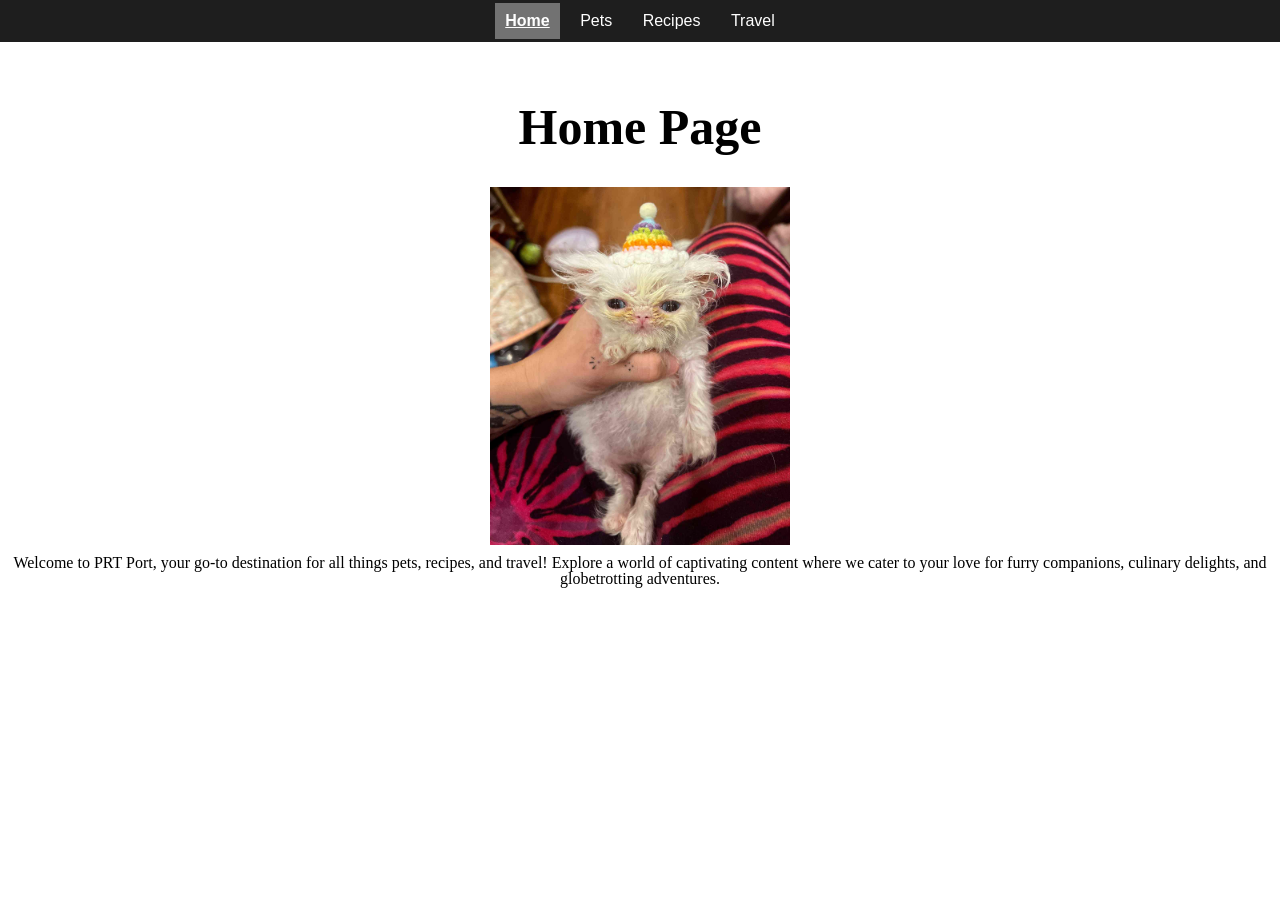
<file: index.html>
<!DOCTYPE html>
<html lang="en">
<head>
    <meta charset="UTF-8">
    <meta name="viewport" content="width=device-width, initial-scale=1.0">
    <link rel="stylesheet" href = "css/reset.css">
    <link rel="stylesheet" href = "css/style.css">
    <script src="javascript/script.js"></script>
    <title>Home Page</title>
</head>
<body>
    <a href = "#main" class = "hide-skip">Skip to Main Content</a>
    <header>
        <nav>
            <ul>
                <li><a href = "index.html" class = "activePage">Home</a></li>
                <li><a href= "pets.html">Pets</a></li>
                <li><a href = "recipes.html">Recipes</a></li>
                <li><a href = "travel.html">Travel</a></li>
            </ul>
        </nav>
        <h1>Home Page</h1>

    </header>
    <main id = "main">
        <div class = "home">
            <img src = "images/wisp.jpg" width = 300 alt = "wisp the cat" id = "wisp">
            <p>Welcome to PRT Port, your go-to destination for all things pets, recipes, and travel! Explore a world of captivating content where we cater to your love for furry companions, culinary delights, and globetrotting adventures. </p>
        </div>
    </main>
    
</body>
</html>
</file>
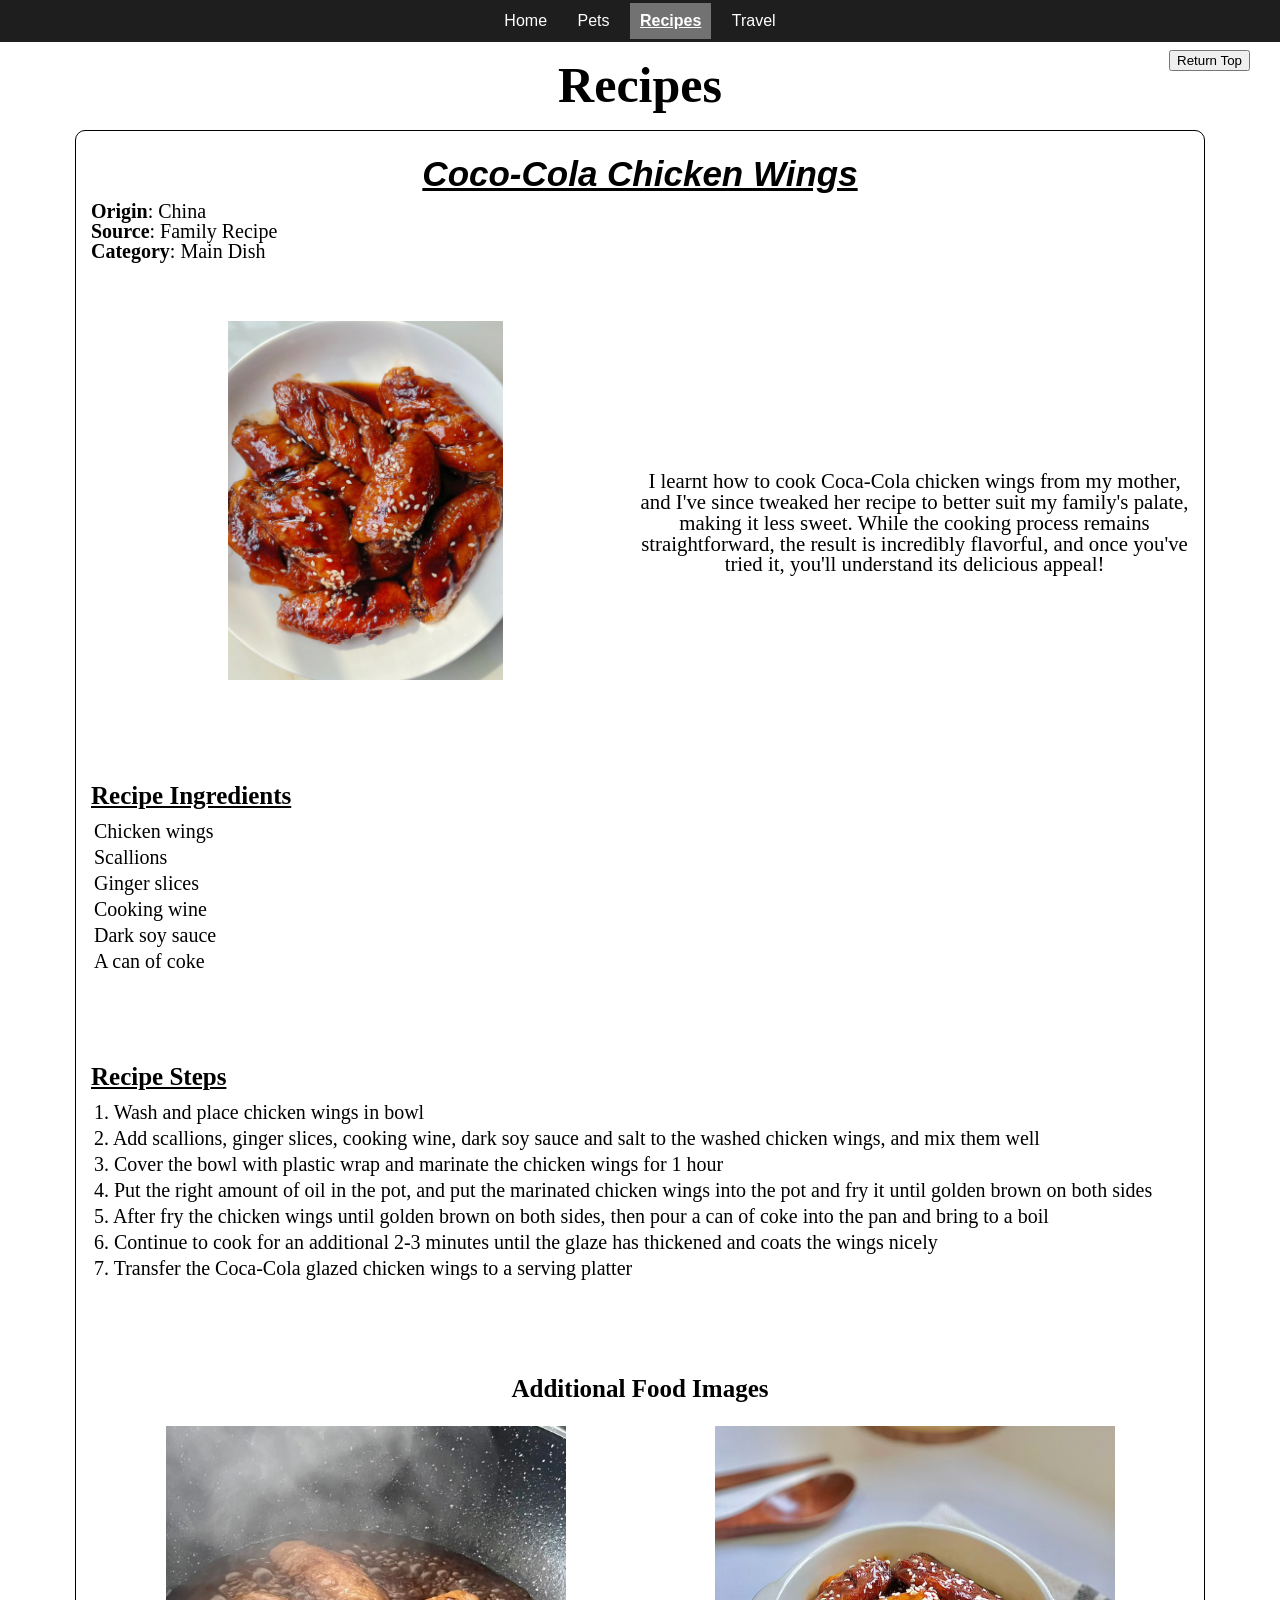
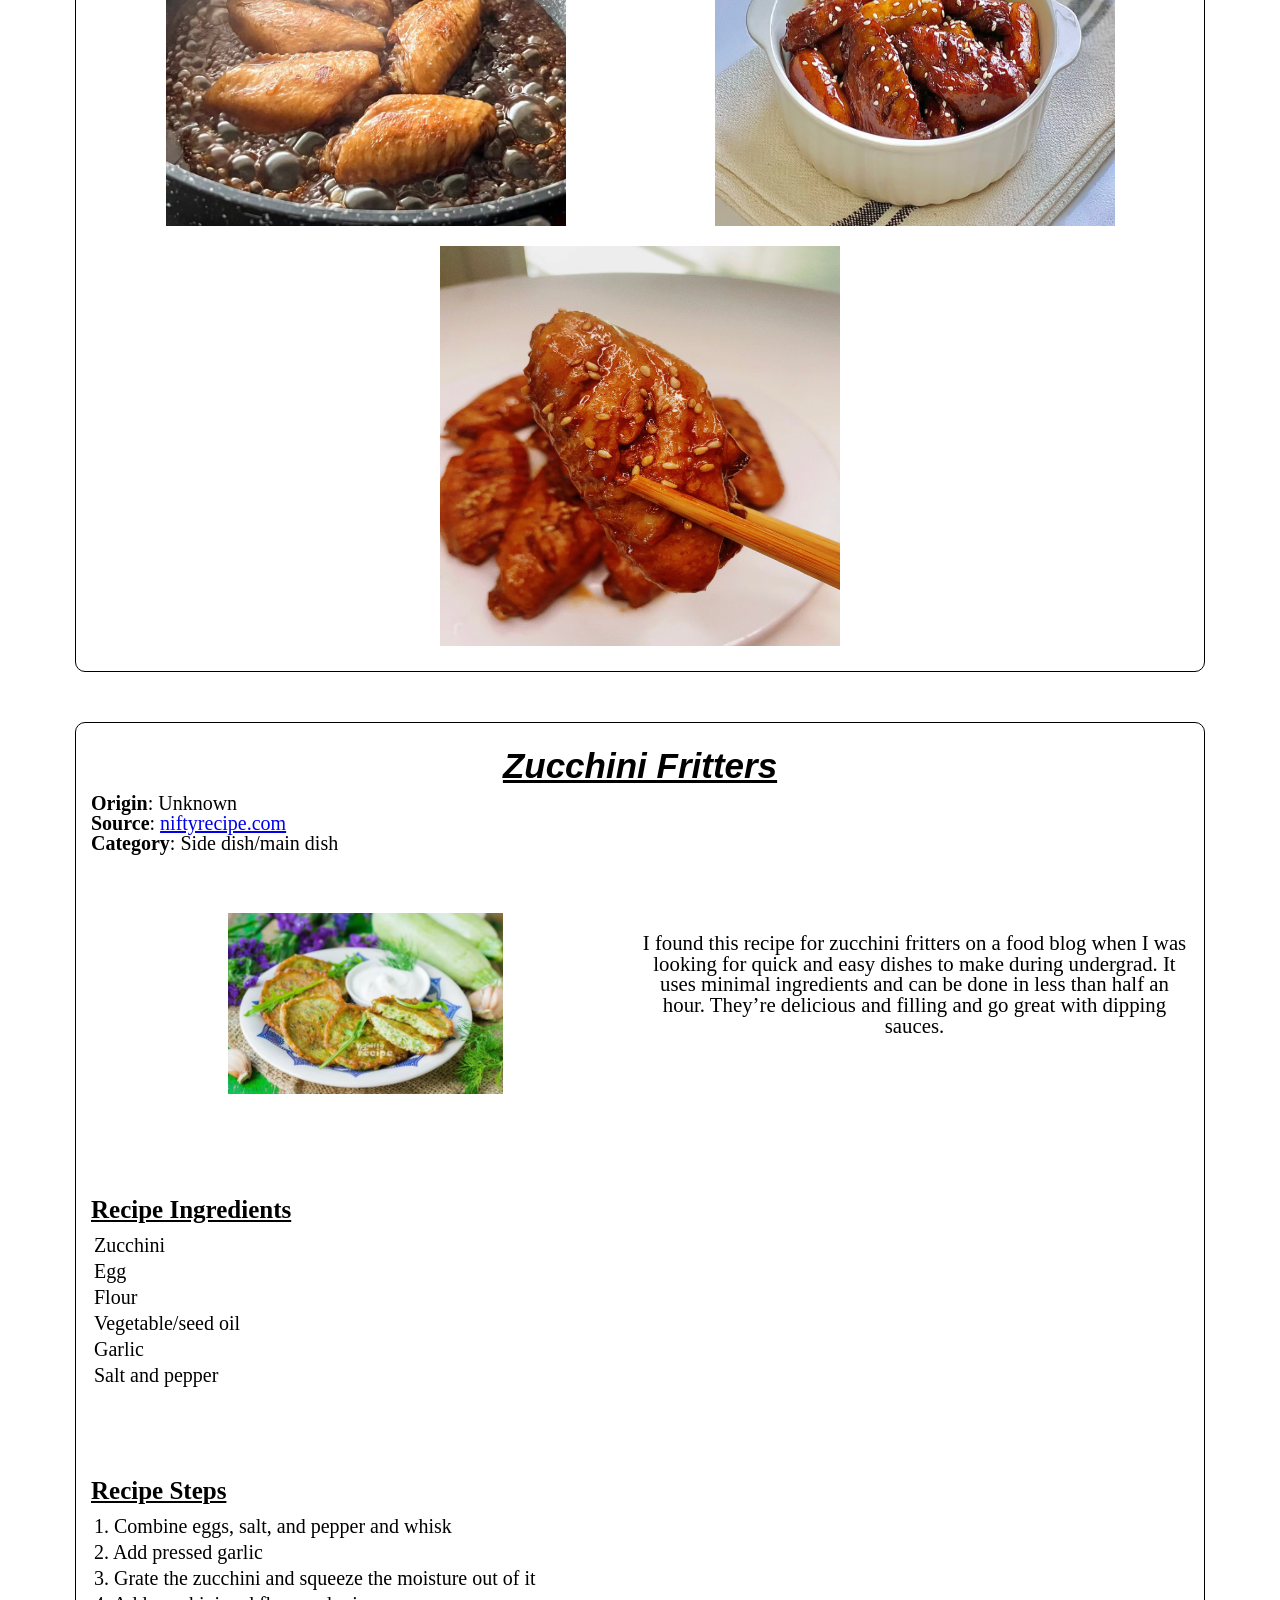
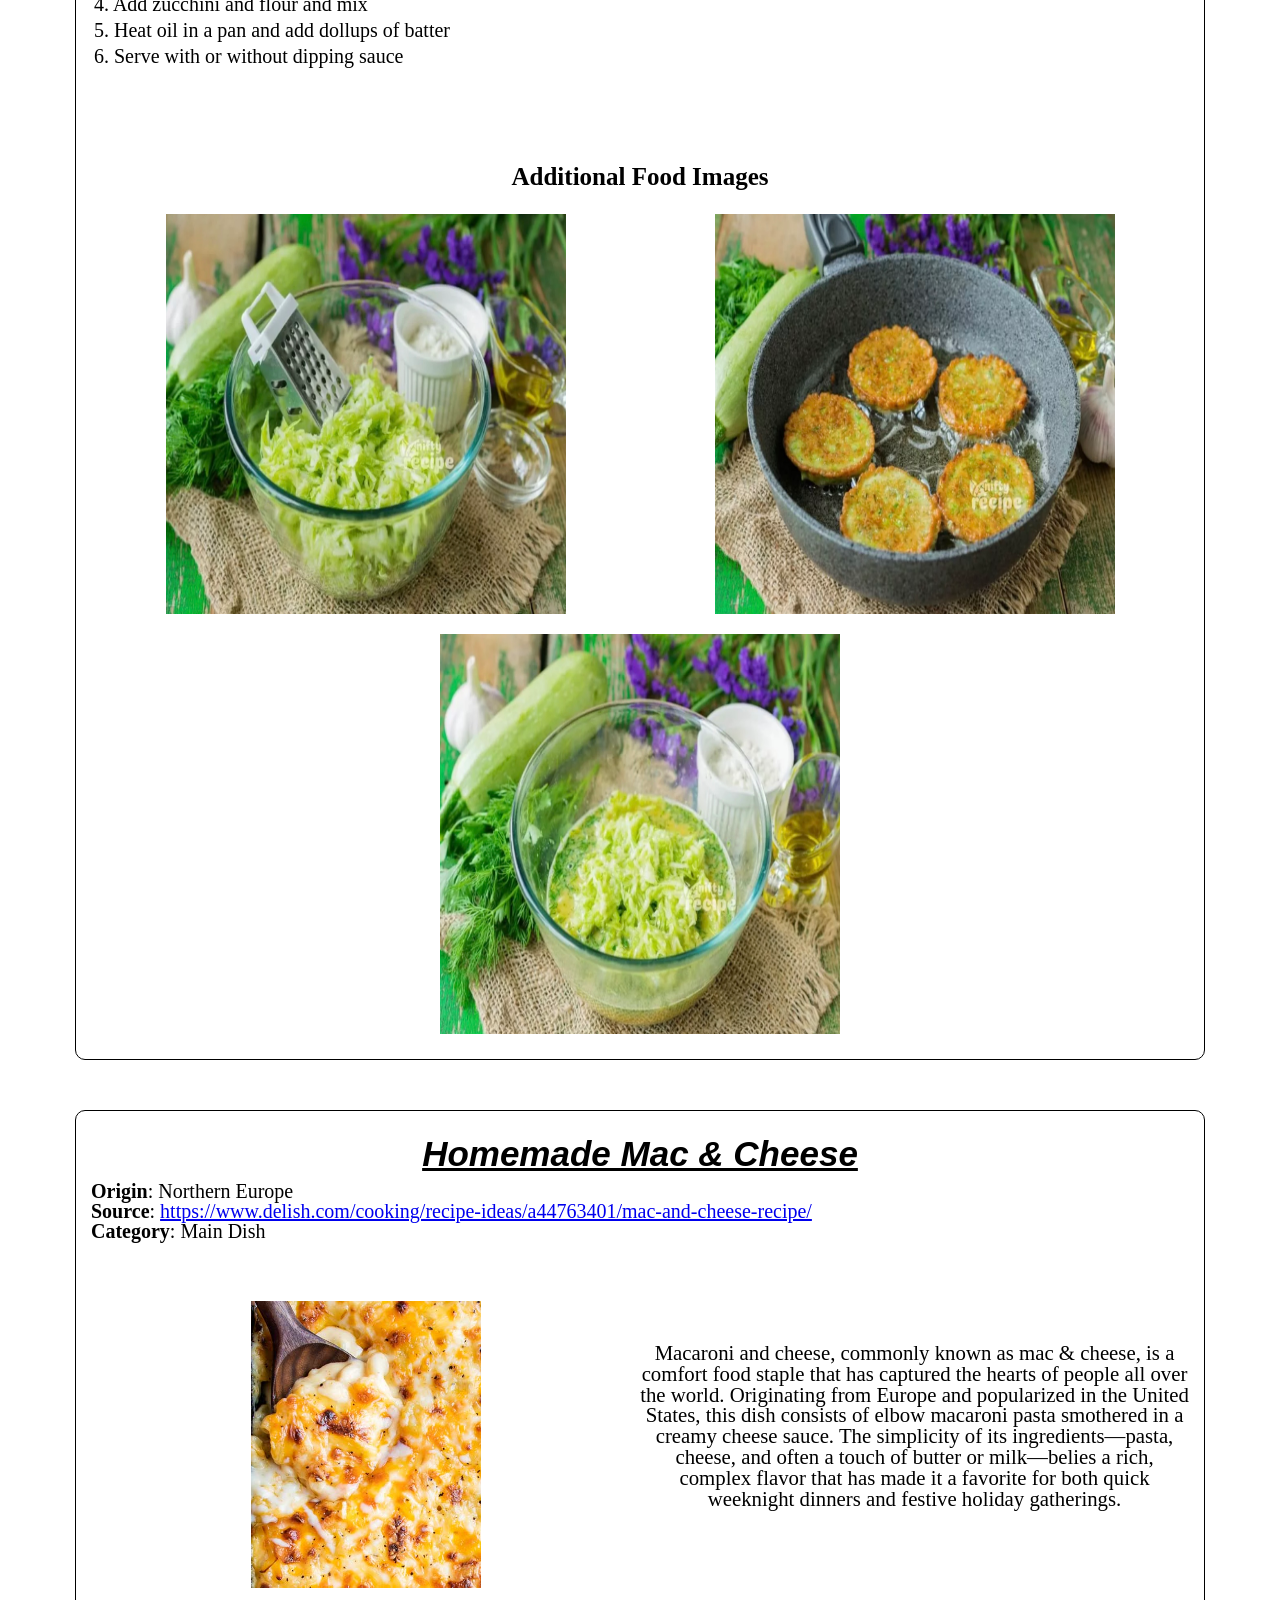
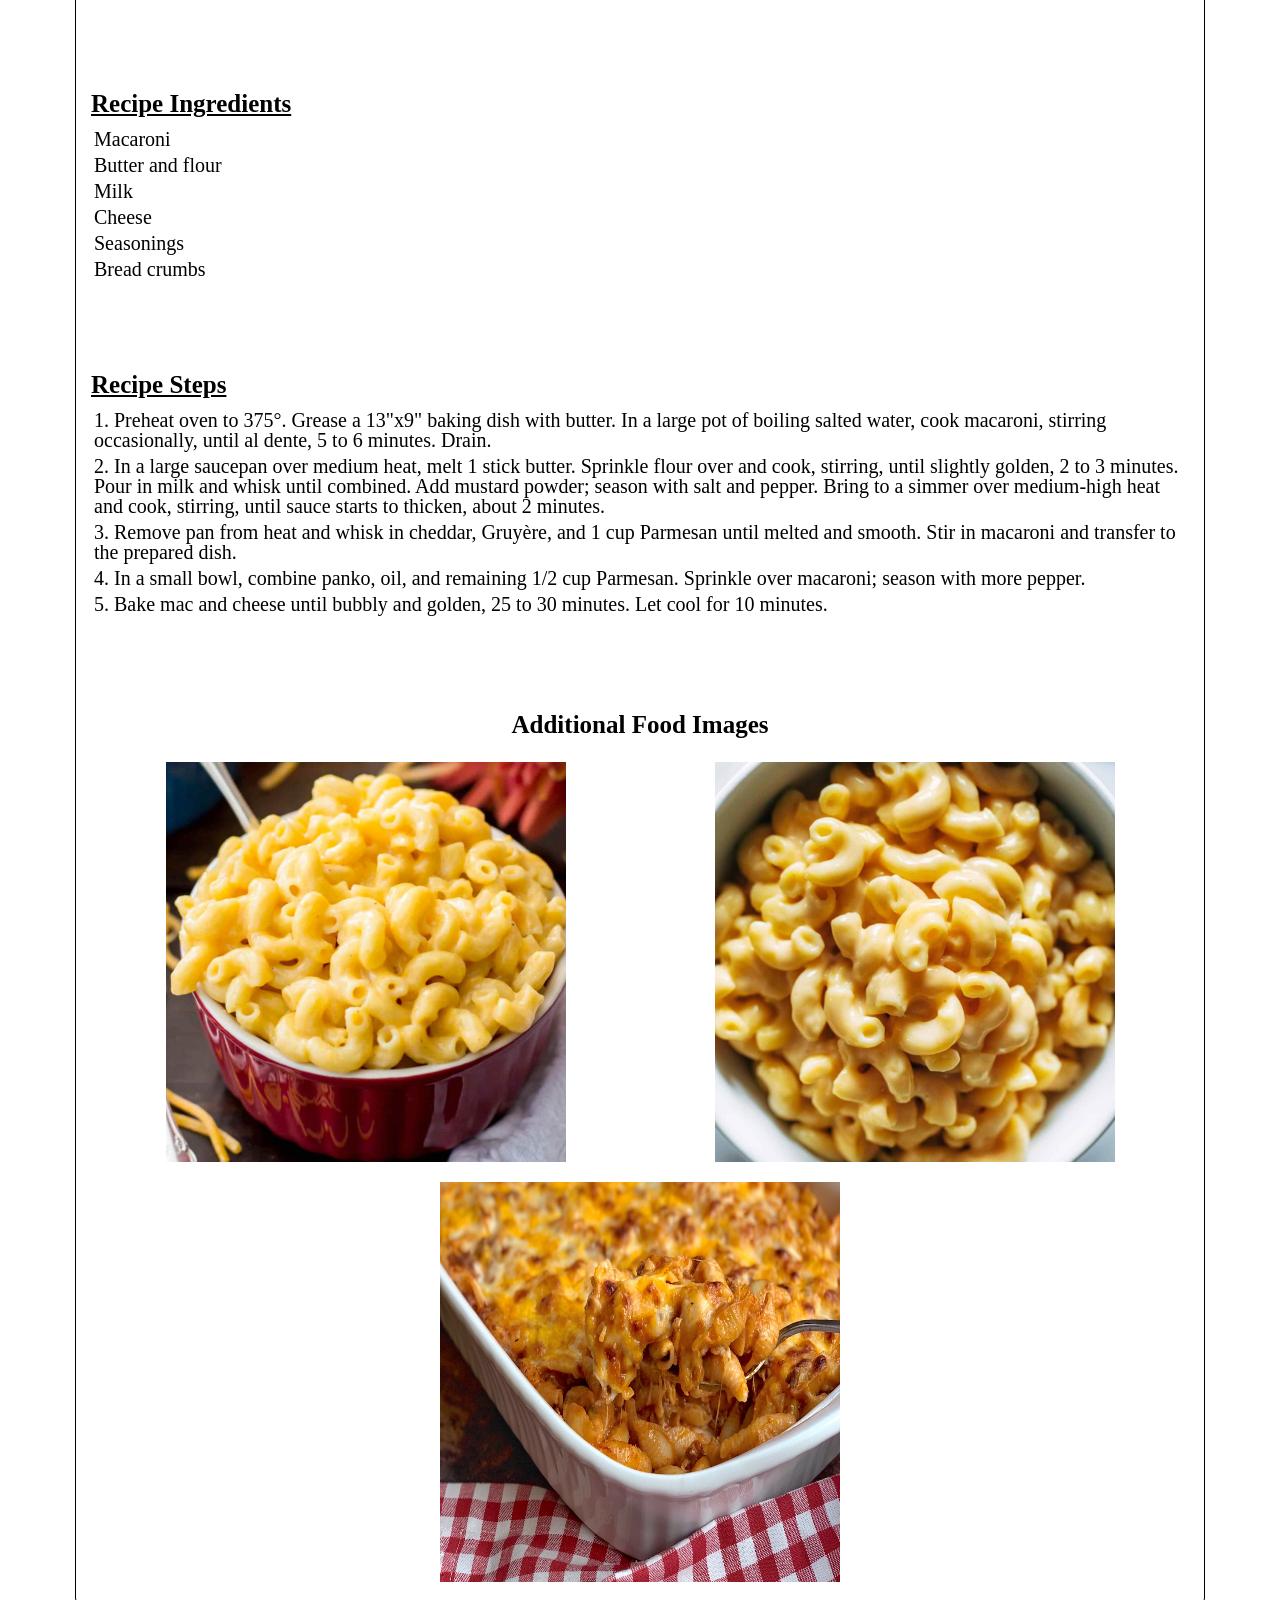
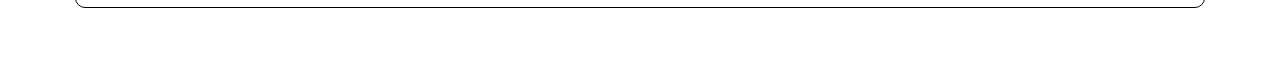
<file: recipes.html>
<!DOCTYPE html>
<html lang="en">
<head>
    <meta charset="UTF-8">
    <meta name="viewport" content="width=device-width, initial-scale=1.0">
    <link rel="stylesheet" href = "css/reset.css">
    <link rel="stylesheet" href = "css/style.css">
    <title>Recipes</title>
</head>
<body>
    <a href = "#main" class = "hide-skip">Skip to Main Content</a>
    <nav>
        <ul>
            <li><a href = "index.html">Home</a></li>
            <li><a href="pets.html">Pets</a></li>
            <li><a href = "recipes.html" class = "activePage">Recipes</a></li>
            <li><a href = "travel.html">Travel</a></li>
        </ul>
    </nav>
    <main id = "main">
        <h1>Recipes</h1>
        <button id="top" title="Return to top">Return Top</button>
        <div>
            <div class = "container" id = "wings-id">
                <h2>Coco-Cola Chicken Wings</h2>
                <div class = "apply-grid">
                    <div class = "recipe-intro">
                        <img src = "images/coca_cola_chicken_wings.jpg" width = 150 alt = "plate of saucy chicken wings">
                    </div>
                    <div class = "recipe-info">
                        <p><strong>Origin</strong>: China</p>
                        <p><strong>Source</strong>: Family Recipe</p>
                        <p><strong>Category</strong>: Main Dish</p>
                    </div>
                    <div class = "recipe-intro">
                        <p class = "paragraph" id = "wings-p">I learnt how to cook Coca-Cola chicken wings from my mother, and I've since tweaked her recipe to better suit my family's palate, making it less sweet. While the cooking process remains straightforward, the result is incredibly flavorful, and once you've tried it, you'll understand its delicious appeal!</p>
                    </div>
                </div>

                <div class = "recipe-head">
                <h3>Recipe Ingredients</h3>
                <ul>
                    <li>Chicken wings</li>
                    <li>Scallions</li>
                    <li>Ginger slices</li>
                    <li>Cooking wine</li>
                    <li>Dark soy sauce</li>
                    <li>A can of coke</li>
                </ul>

                <h3>Recipe Steps</h3>
                <ul class = "steps">
                    <li>1. Wash and place chicken wings in bowl</li>
                    <li>2. Add scallions, ginger slices, cooking wine, dark soy sauce and salt to the washed chicken wings, and mix them well</li>
                    <li>3. Cover the bowl with plastic wrap and marinate the chicken wings for 1 hour</li>
                    <li>4. Put the right amount of oil in the pot, and put the marinated chicken wings into the pot and fry it until golden brown on both sides </li>
                    <li>5. After fry the chicken wings until golden brown on both sides, then pour a can of coke into the pan and bring to a boil</li>
                    <li>6. Continue to cook for an additional 2-3 minutes until the glaze has thickened and coats the wings nicely</li>
                    <li>7. Transfer the Coca-Cola glazed chicken wings to a serving platter</li>
                </ul>
            </div class = "food-img">

                <h3>Additional Food Images</h3>
                <div class = "recipe-img">
                    <img src = "images/boils_in_coke.jpg" width = 100 alt = "Chicken wings boiled in coke">
                    <img src = "images/chicken_wings_chopsticks.jpg" width = 100 alt = "A chicken wing picked up by chopsticks" id = "bottom-img">
                    <img src = "images/chicken-wings_and_rice_cake.jpg" width = 100 height = 100 alt = "Coca-cola chicken wings served with rice cake">
                </div>
            </div>
        </div>
        <div>
            <div class = "container">
                <h2>Zucchini Fritters</h2>
                <div class = "apply-grid">
                    <div class = "recipe-intro">
                        <img src = "images/Zucchini_fritters_1.jpeg" width = 150 alt = "plate of zucchini fritters">
                    </div>
                    <div class = "recipe-info">
                        <p><strong>Origin</strong>: Unknown</p>
                        <p><strong>Source</strong>: <a class = "recipe-source" href = "https://niftyrecipe.com/">niftyrecipe.com</a></p>
                        <p><strong>Category</strong>: Side dish/main dish</p>
                    </div>
                        
                        <div class = "recipe-intro">
                        <p>I found this recipe for zucchini fritters on a food blog when I was looking for quick and easy dishes to make during undergrad. It uses minimal ingredients and can be done in less than half an hour. They’re delicious and filling and go great with dipping sauces.</p>
                    </div>
                </div>

                <div class = "recipe-head">
                    <h3>Recipe Ingredients</h3>
                    <ul>
                        <li>Zucchini</li>
                        <li>Egg</li>
                        <li>Flour</li>
                        <li>Vegetable/seed oil</li>
                        <li>Garlic</li>
                        <li>Salt and pepper</li>
                    </ul>

                    <h3>Recipe Steps</h3>
                    <ul>
                        <li>1. Combine eggs, salt, and pepper and whisk</li>
                        <li>2. Add pressed garlic</li>
                        <li>3. Grate the zucchini and squeeze the moisture out of it</li>
                        <li>4. Add zucchini and flour and mix</li>
                        <li>5. Heat oil in a pan and add dollups of batter</li>
                        <li>6. Serve with or without dipping sauce</li>
                    </ul>
                </div>

                <h3>Additional Food Images</h3>
                <div class = "recipe-img">
                    <img src = "images/Zucchini_fritters_2.jpeg" width = 100 alt = "Grated zucchini.">
                    <img src = "images/Zucchini_fritters_3.jpeg" width = 100 alt = "Ingredients for zucchini fritters combined.">
                    <img src = "images/Zucchini_fritters_4.jpg" width = 100 alt = "Zucchini fritters in the pan cooking." id = "bottom-img">
                </div>
            </div>
        </div>
        <div>
            <div class = "container">
                <h2>Homemade Mac & Cheese</h2>
                <div class = "apply-grid">
                    <div class = "recipe-intro">
                        <img src = "images/mac&cheese.jpg" width = 150 alt = "picture of mac and cheese">
                    </div>
                    <div class = "recipe-info">
                        <p><strong>Origin</strong>: Northern Europe</p>
                        <p><strong>Source</strong>: <a href = "https://www.delish.com/cooking/recipe-ideas/a44763401/mac-and-cheese-recipe/">https://www.delish.com/cooking/recipe-ideas/a44763401/mac-and-cheese-recipe/</a></p>
                        <p><strong>Category</strong>: Main Dish</p>
                    </div>
                        
                        <div class = "recipe-intro">
                        <p>Macaroni and cheese, commonly known as mac & cheese, is a comfort food staple that has captured the hearts of people all over the world. Originating from Europe and popularized in the United States, this dish consists of elbow macaroni pasta smothered in a creamy cheese sauce. The simplicity of its ingredients—pasta, cheese, and often a touch of butter or milk—belies a rich, complex flavor that has made it a favorite for both quick weeknight dinners and festive holiday gatherings.</p>
                    </div>
                </div>

                <div class = "recipe-head">
                <h3>Recipe Ingredients</h3>
                <ul>
                    <li>Macaroni</li>
                    <li>Butter and flour</li>
                    <li>Milk</li>
                    <li>Cheese</li>
                    <li>Seasonings</li>
                    <li>Bread crumbs</li>
                </ul>

                <h3>Recipe Steps</h3>
                <ul>
                    <li>1. Preheat oven to 375°. Grease a 13"x9" baking dish with butter. In a large pot of boiling salted water, cook macaroni, stirring occasionally, until al dente, 5 to 6 minutes. Drain. </li>
                    <li>2. In a large saucepan over medium heat, melt 1 stick butter. Sprinkle flour over and cook, stirring, until slightly golden, 2 to 3 minutes. Pour in milk and whisk until combined. Add mustard powder; season with salt and pepper. Bring to a simmer over medium-high heat and cook, stirring, until sauce starts to thicken, about 2 minutes.</li>
                    <li>3. Remove pan from heat and whisk in cheddar, Gruyère, and 1 cup Parmesan until melted and smooth. Stir in macaroni and transfer to the prepared dish.</li>
                    <li>4. In a small bowl, combine panko, oil, and remaining 1/2 cup Parmesan. Sprinkle over macaroni; season with more pepper.</li>
                    <li>​5. ​Bake mac and cheese until bubbly and golden, 25 to 30 minutes. Let cool for 10 minutes.</li>
                </ul>
            </div>
                <h3>Additional Food Images</h3>
                <div class = "recipe-img">
                    <img src = "images/mac&cheese2.jpg" width = 100 alt = "Instant cook mac and cheese, allows you to eat within five minutes.">
                    <img src = "images/mac&cheese3.jpg" width = 100 alt = "Well-cooked mac and cheese with a full load of cheese.">
                    <img src = "images/mac&cheese4.jpg" width = 100 alt = "Mac and cheese cooked in a nice cookware." id = "bottom-img">
                </div>
            </div>
        </div>
    </main>
</body>
<script src="javascript/script.js"></script>
</html>
</file>
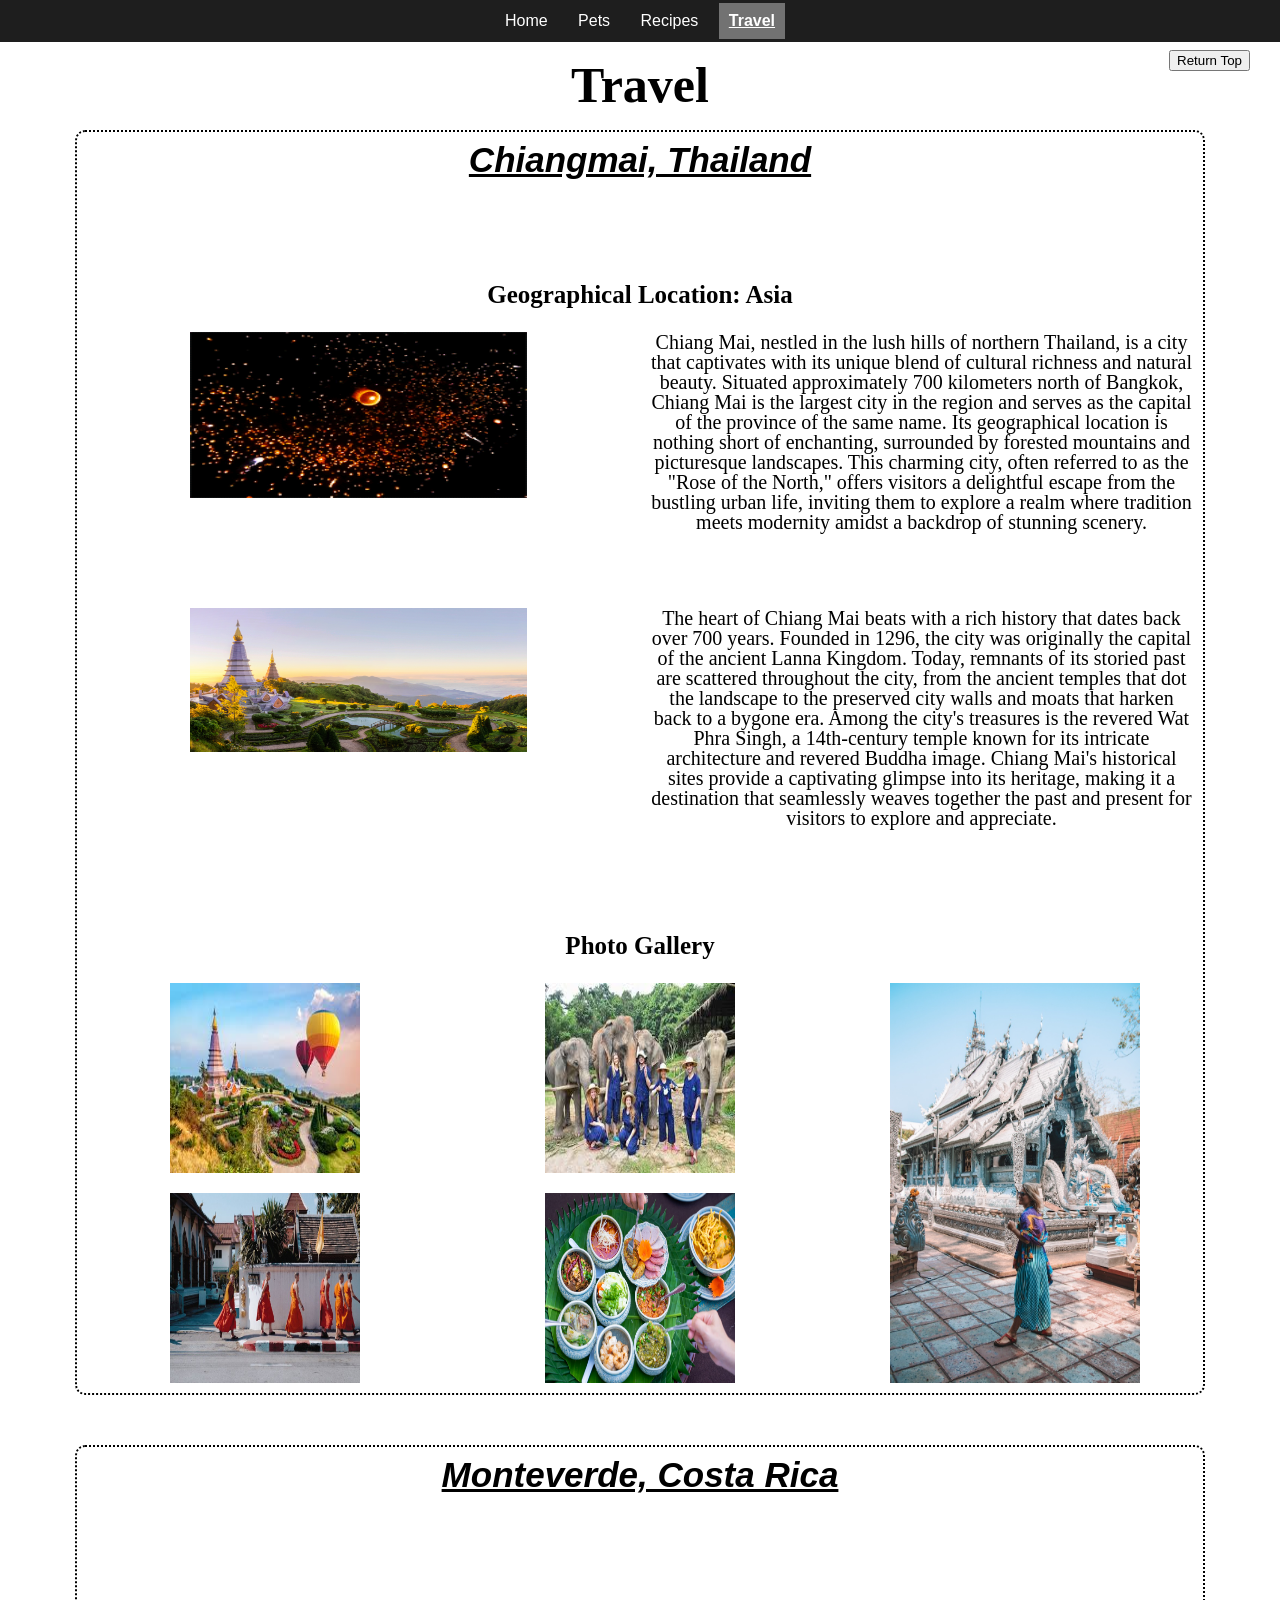
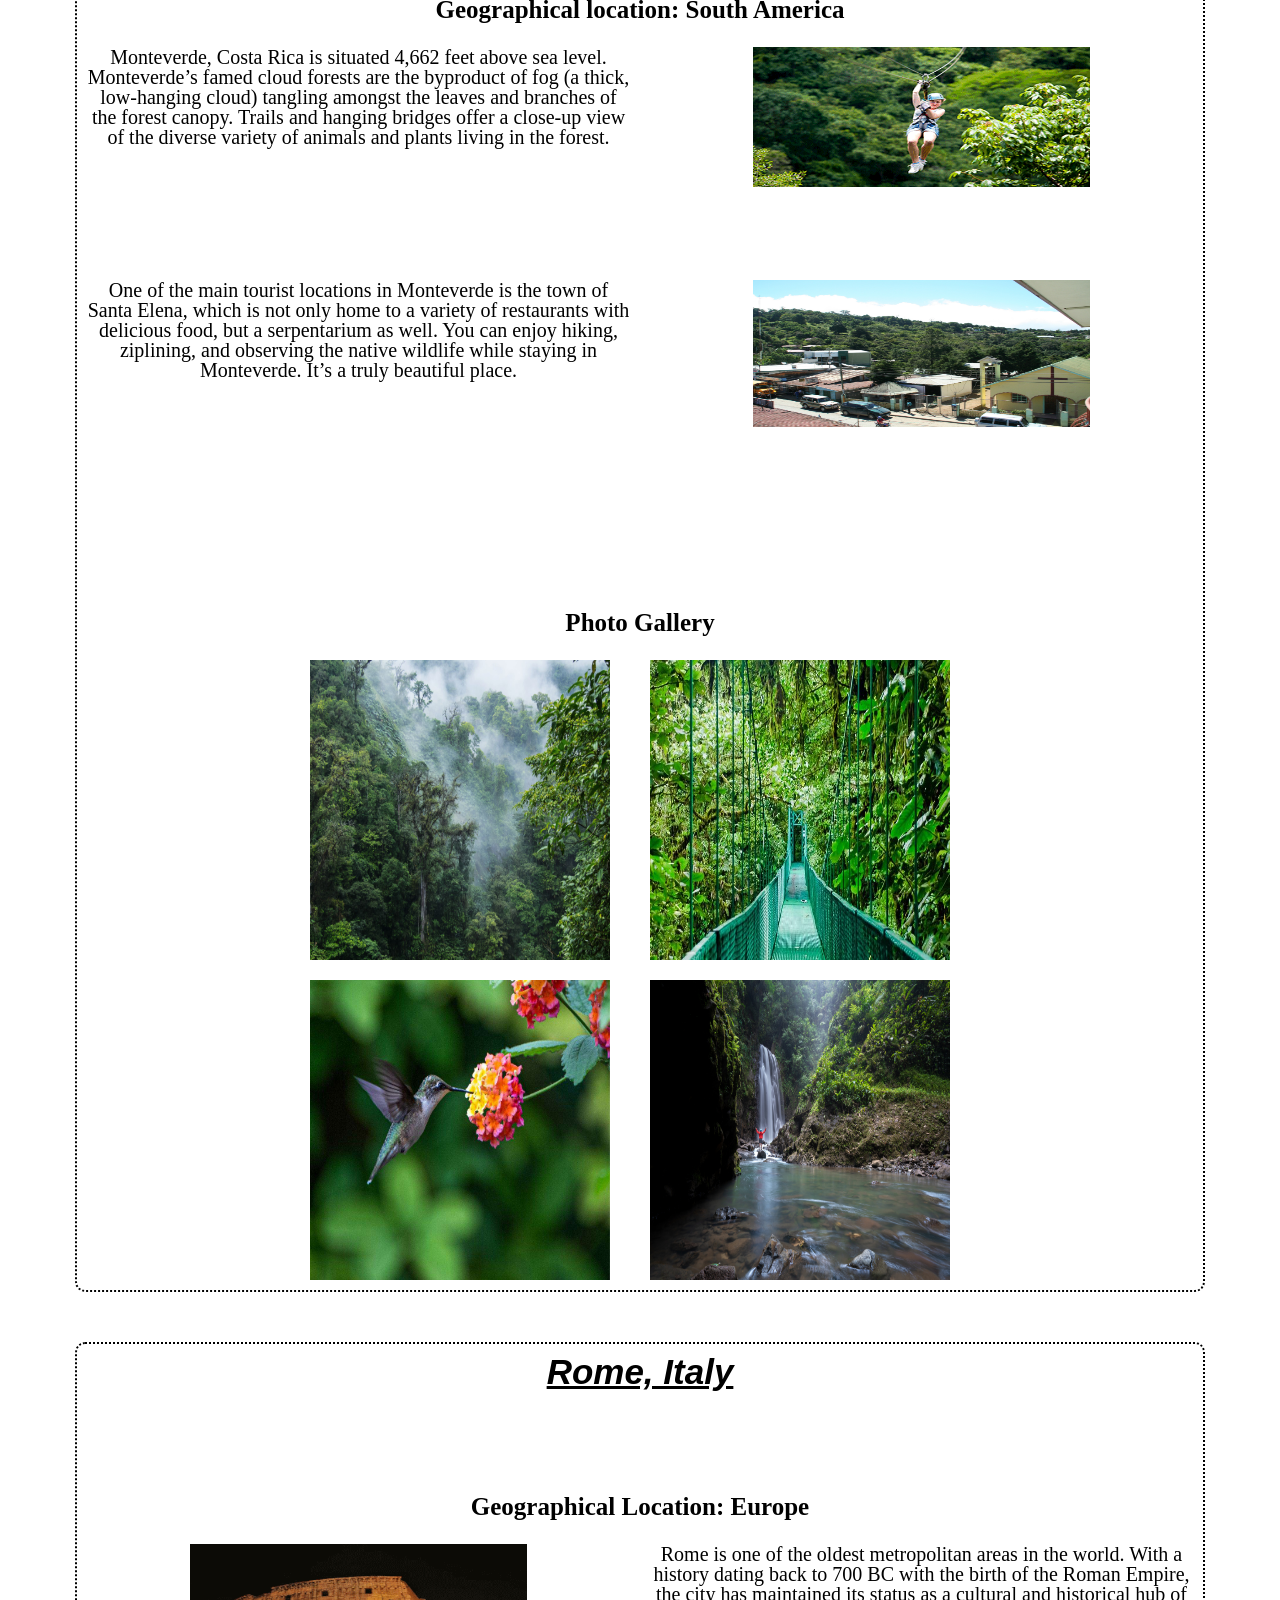
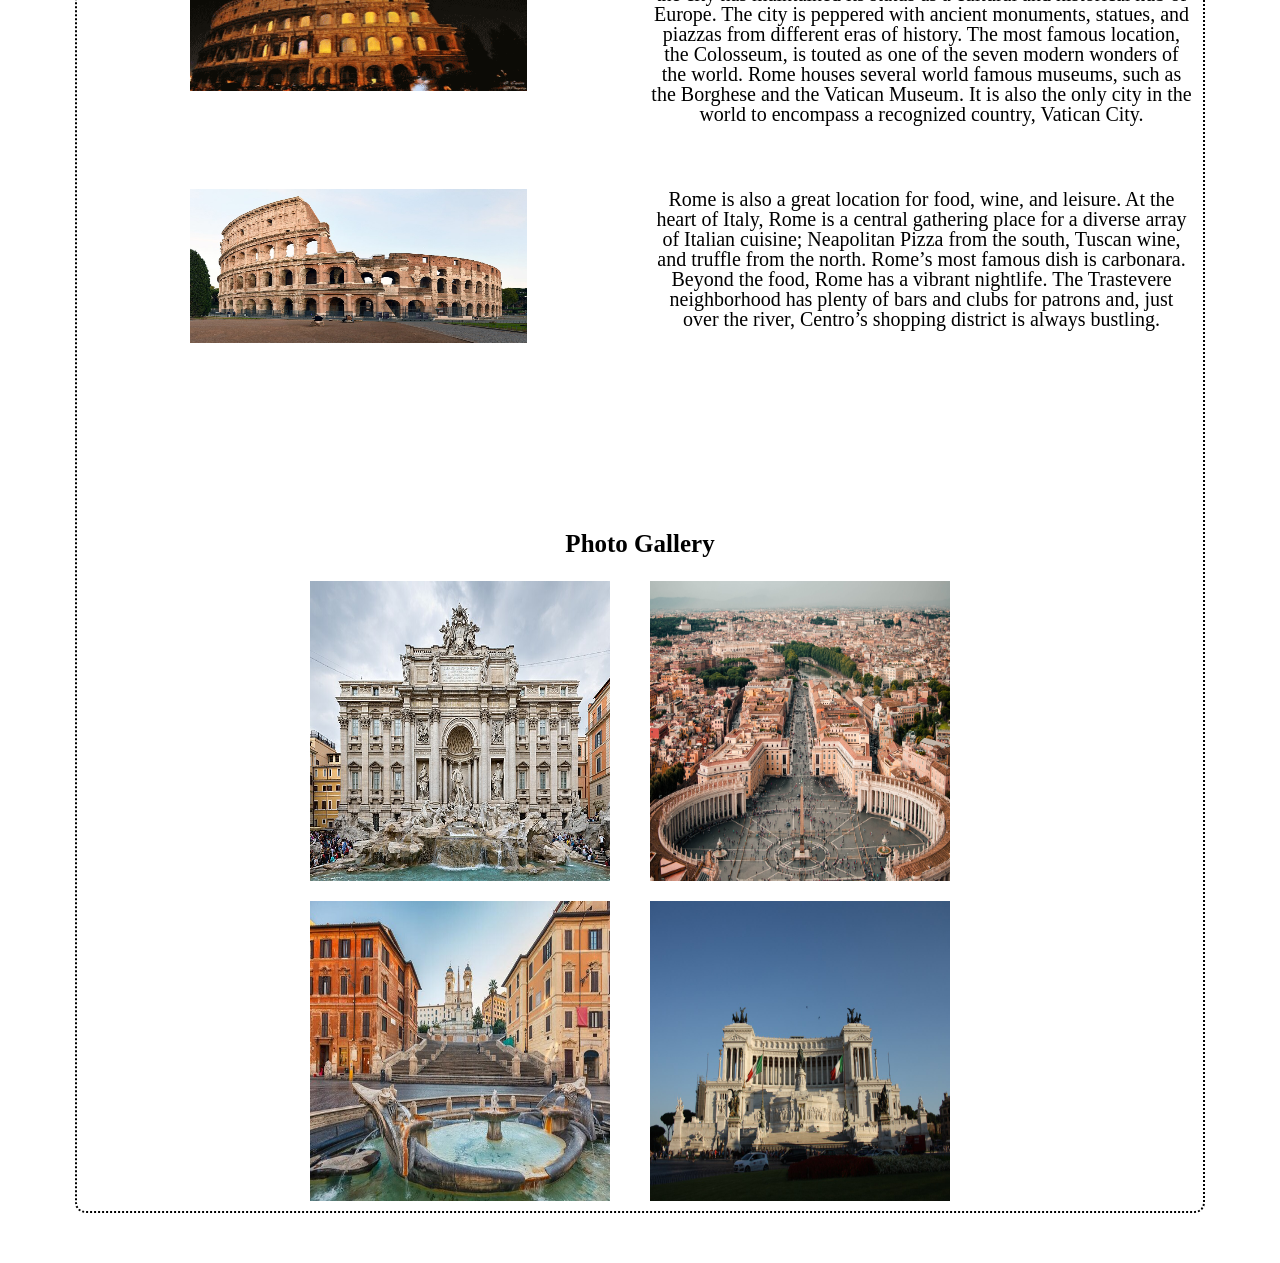
<file: travel.html>
<!DOCTYPE html>
<html lang="en">
<head>
    <meta charset="UTF-8">
    <meta name="viewport" content="width=device-width, initial-scale=1.0">
    <link rel="stylesheet" href = "css/reset.css">
    <link rel="stylesheet" href = "css/style.css">
    <title>Travel</title>
</head>
<body>
    <a href = "#main" class = "hide-skip">Skip to Main Content</a>
    <nav>
        <ul>
            <li><a href = "index.html">Home</a></li>
            <li><a href = "pets.html">Pets</a></li>
            <li><a href = "recipes.html">Recipes</a></li>
            <li><a href = "travel.html" class = "activePage">Travel</a></li>
        </ul>
    </nav>
    <main id = "main">
        <h1>Travel</h1>
        <button id="top" title="Return to top">Return Top</button>
        
        <div>
            <div class = "place" id = "start">
                <h2>Chiangmai, Thailand</h2>
                <h3>Geographical Location: Asia</h3>

                <div class = "place-intro">
                    <div class = "gif">
                    <img src = "images/chiangmaigif.gif" width = 100 height = 100 alt = "gif of lanters in chiangmai, thailand" id = "top-left">
                    </div>
                    <img src = "images/chiangmai.jpeg" width = 100 height = 100 alt = "chiangmai, thailand" id = "bot-left">
            
                    <p>Chiang Mai, nestled in the lush hills of northern Thailand, is a city that captivates with its unique blend of cultural richness and natural beauty. Situated approximately 700 kilometers north of Bangkok, Chiang Mai is the largest city in the region and serves as the capital of the province of the same name. Its geographical location is nothing short of enchanting, surrounded by forested mountains and picturesque landscapes. This charming city, often referred to as the "Rose of the North," offers visitors a delightful escape from the bustling urban life, inviting them to explore a realm where tradition meets modernity amidst a backdrop of stunning scenery.</p>
                    <p>The heart of Chiang Mai beats with a rich history that dates back over 700 years. Founded in 1296, the city was originally the capital of the ancient Lanna Kingdom. Today, remnants of its storied past are scattered throughout the city, from the ancient temples that dot the landscape to the preserved city walls and moats that harken back to a bygone era. Among the city's treasures is the revered Wat Phra Singh, a 14th-century temple known for its intricate architecture and revered Buddha image. Chiang Mai's historical sites provide a captivating glimpse into its heritage, making it a destination that seamlessly weaves together the past and present for visitors to explore and appreciate.</p>
                </div>
                <h3>Photo Gallery</h3>
                <div class = "chiang-photo">
                <img src = "images/chiangmai1.jpeg" width = 80 height = 40 alt = "colorful hot balloons in the heart of Chiang Mai">
                <img src = "images/chiangmai2.jpeg" width = 80 height = 40 alt = "several elephants and smiley volunteers in the forest">
                <img src = "images/chiangmai3.jpeg" width = 80 height = 120 alt = "ancient temple of Chiang Mai " id = "chiang-right">
                <img src = "images/chiangmai4.jpeg" width = 80 height = 53 alt = "several monks walk by the street">
                <img src = "images/chiangmai5.jpeg" width = 80 height = 53 alt = "several delicious dishes from Chiang Mai">
            </div>
            </div>
        </div>
        <div>
            <div class = "place">
            <h2>Monteverde, Costa Rica</h2>
            <h3>Geographical location: South America</h3>

            <div class = "place-intro">
                <div class = "gif">
            <img src = "images/Monteverde.gif" width = 150 alt = "gif of tourist activities">
        </div>
            <img src = "images/Monteverde_skyline.jpeg" width = 150 alt = "skyline of monteverde">
            
            <p id = "top-left">Monteverde, Costa Rica is situated 4,662 feet above sea level. Monteverde’s famed cloud forests are the byproduct of fog (a thick, low-hanging cloud) tangling amongst the leaves and branches of the forest canopy. Trails and hanging bridges offer a close-up view of the diverse variety of animals and plants living in the forest.</p>
            <p id = "bot-left">One of the main tourist locations in Monteverde is the town of Santa Elena, which is not only home to a variety of restaurants with delicious food, but a serpentarium as well. You can enjoy hiking, ziplining, and observing the native wildlife while staying in Monteverde. It’s a truly beautiful place. </p>
        </div>
            <h3>Photo Gallery</h3>
            <div class = "photo-place">
            <img src = "images/Monteverde_cloud_forest.jpeg" width = 110 height = 120 alt = "Clouds rolling through a line of trees.">
            <img src = "images/Monteverde_hanging_bridges.jpeg" width = 110 height = 120 alt = "An image of a bridge hanging above the cloud forest canopy in Monteverde.">
            <img src = "images/Monteverde_hummingbirds.jpeg" width = 110 height = 120 alt = "A hummingbird with green feathers drinking from a pink and orange flower.">
            <img src = "images/Monteverde_el_tigre_waterfalls.jpeg" width = 110 height = 110 alt = "A person in red standing in front of one of El Tigre’s four waterfalls.">
        </div>
    </div>
    </div>
        <div>
            <div class = "place">
            <h2>Rome, Italy</h2>
            <h3>Geographical Location: Europe</h3>
            <div class = "place-intro">
                <div class = "gif">
            <img src = "images/colosseum-rome.gif" width = 100 alt = "gif of the colosseum" id = "top-left">
        </div>
            <img src = "images/colosseum-rome.jpg" width = 100 alt = "picture of the colosseum" id = "bot-left">

            <p>Rome is one of the oldest metropolitan areas in the world. With a history dating back to 700 BC with the birth of the Roman Empire, the city has maintained its status as a cultural and historical hub of Europe. The city is peppered with ancient monuments, statues, and piazzas from different eras of history. The most famous location, the Colosseum, is touted as one of the seven modern wonders of the world. Rome houses several world famous museums, such as the Borghese and the Vatican Museum. It is also the only city in the world to encompass a recognized country, Vatican City. </p>
            <p>Rome is also a great location for food, wine, and leisure. At the heart of Italy, Rome is a central gathering place for a diverse array of Italian cuisine; Neapolitan Pizza from the south, Tuscan wine, and truffle from the north. Rome’s most famous dish is carbonara. Beyond the food, Rome has a vibrant nightlife. The Trastevere neighborhood has plenty of bars and clubs for patrons and, just over the river, Centro’s shopping district is always bustling.</p>
        </div>
            <h3>Photo Gallery</h3>
            <div class = "photo-place">
                <img src = "images/trevi-fountain-rome.jpg" width = 100 alt ="A decorated marble fountain with several roman statues dancing.">
                <img src = "images/vatican-rome.jpg" width = 100 alt = "An aerial view of a circular forum outlined with ornate columns">
                <img src = "images/spanish-steps-rome.jpg" width = 100 alt = "Decorative steps sitting behind a fountain with a small church at the top.">
                <img src = "images/victor-emmanuel-rome.jpg" width = 100 alt = "An ornate marble building with bronze statues of angels and chariots, and the Italian flag on either side. ">
            </div>
        </div>
    </div>
    </main>
</body>
<script src="javascript/script.js"></script>
</html>
</file>
<file: css/style.css>
.hide-skip{
    position: absolute;
    left: -10000px;
    top: auto;
    width: 1px;
    height: 1px;
    overflow: hidden;
}

.hide-skip:focus{
    position: static;
    width: auto;
    height: auto;
}

body nav ul{
    list-style-type: none;
    margin: 0px;
    padding: 0px;
    overflow: hidden;
    background-color: rgb(30, 30, 30);

    text-align: center;
    text-decoration: none;
    font-size: medium;
    font-style: normal;
    font-family: sans-serif;
}

body nav ul li{
    display: inline-block;
}

body nav ul li a{
    display: block;
    color: white;
    text-align: center;
    padding: 10px;
    text-decoration: none;
}

.activePage{
    background-color: #727272;
    font-weight: bold;
    text-decoration: underline;
}

#top{
    position: fixed;
    top: 50px;
    right: 30px;
    z-index: 100;
}

h1{
    font-size: xx-large;
    text-align: center;
    padding: 20px;
    font-weight: bold;
}

h2{
    font-size: x-large;
    text-decoration: underline;
    font-family: sans-serif;
    font-style: italic;
    font-weight: bold;
    text-align: center;
    padding: 10px;
}

h3{
    text-align: center;
    font-size: large;
    font-weight: bold;
    padding: 15px;
}

.dog{
    border: 3px dotted rgb(255, 166, 0);
    border-radius: 5px;
    background-color: rgb(255, 246, 230);
    padding: 20px;
    margin: 10px;
    margin-top: 10px;
}

#bacon {
    margin-top: 0;
}

#chako {
    border: 3px dotted rgb(0, 0, 255);
    background-color: rgb(235, 236, 255);
}

#juno {
    border: 3px dotted rgb(90, 0, 90);
    background-color: rgb(255, 234, 255);
}

#rocket {
    border: 3px dotted rgb(163, 0, 0);
    background-color: rgb(255, 228, 232);
}

#sage {
    border: 3px dotted rgb(119, 119, 0);
    background-color: rgb(252, 252, 229);
}

#pluto {
    border: 3px dotted rgb(0, 99, 0);
    background-color: rgb(239, 255, 239);
}

#img-right{
    grid-row: 1/3;
    grid-column-start: 2;
}

.dog-intro{
    display: grid;
    grid-template-columns: 1fr 1fr;
    grid-column-gap: 50px;
    text-align: center;
    padding: 15px;
}

#img-left {
    grid-row: 1/3;
    grid-column-start: 1;
}

.dog-photos{
    display: grid;
    grid-template-columns: 1fr 1fr;
    max-width: 550px;
    border: 3px solid rgb(255, 174, 22);
    border-radius: 10px;
    padding: 10px;
    margin-left: auto;
    margin-right: auto;
}

#chako-photos{
    border: 3px solid rgb(55, 55, 253);
}

#juno-photos{
    border: 3px solid rgb(174, 1, 174);
}

#rocket-photos{
    border: 3px solid rgb(163, 0, 0);
}

#sage-photos{
    border: 3px solid rgb(119, 119, 0);
}

#pluto-photos{
    border: 3px solid rgb(0, 99, 0);
}

#chako-img-right{
    grid-column-start: 2;
    grid-row-start: 1;
}

#sage-right{
    grid-column-start: 2;
    grid-row-start: 2;
    max-height: 220px;
}

#sage-left{
    grid-column-start: 1;
    grid-row-start: 2;
}

.dog-likes{
    text-align: center;
    font-weight: bold;
    padding: 10px;
}

img{
    padding: 10px;
    margin-left: auto;
    margin-right: auto;
}

video{
    padding: 10px;
    margin-left: auto;
    margin-right: auto;
}

strong {
    font-weight: bold;
}

.recipe-info{
    padding-bottom: 10px;
}

.container{
    display: grid;
    border: 1px solid black;
    border-radius: 10px;
    padding: 15px;
    margin: 15px;
}

.recipe-intro{
    margin-left: auto;
    margin-right: auto;
    text-align: center;
}

#wings-id{
    margin-top: 0px;
}

#bottom-img{
    grid-column: 1/ span 2;
    grid-row-start: 2;
}

.recipe-head h3{
    text-align: left;
    padding-top: 10px;
    padding-bottom: 10px;
    padding-left: 0px;
    text-decoration: underline;
}

.recipe-img{
    display: grid;
    grid-template-columns: 1fr 1fr;
}

li{
    padding: 3px;
}

#start{
    margin-top: 0px;
}

.place {
    border: 2px dotted black;
    border-radius: 10px;
    margin: 10px;
}

.place-intro{
    display: grid;
    grid-template-columns: 1fr 1fr;
    text-align: center;
    font-size: small;
}

.place-intro p{
    padding: 10px;
}

#top-left{
    grid-column-start: 1;
    grid-row-start: 1;
}

#bot-left{
    grid-column-start: 1;
    grid-row-start: 2;
}

.chiang-photo{
    display: grid;
    grid-template-columns: 1fr 1fr 1fr;
    
}

#chiang-right{
    grid-column: 3;
    grid-row: 1/3;
}

.photo-place{
    display: grid;
    grid-template-columns: 1fr 1fr;
    max-width: 450px;
    margin-right: auto;
    margin-left: auto;
}

.home{
    display: grid;
    grid-template-columns: 1fr;
    text-align: center;
    margin: 5px;
}

@media (prefers-reduced-motion) {
    .gif{
        display: none;
    }
}

.p1{
    grid-column: 1/3;
    grid-row-start: 3;
    text-align: left;
}

.p2{
    padding-top: 10px;
    grid-column: 1/3;
    grid-row-start: 4;
    text-align: left;
}

.dog-header-left{
    grid-column-start: 1;
    grid-row: 1/3;
}

.dog-header-right{
    grid-column-start: 2;
    grid-row: 1/3;
}

@media screen and (min-width: 481px){
    h1 {
        padding-top: 60px;
    }
    h2 {
        grid-row-start: 1;
        grid-column: 1/-1;
    }
    #img-right {
        grid-row-start: 3;
        grid-row-end: 4;
        width: 150px;
        height: 150px;
        margin-top: 50%;
    }
    #img-left{
        width: 150px;
        height: 150px;
        margin-top: 50%;
    }
    .dog-header-right {
        grid-column: 1/-1;
        grid-row-start: 1;
    }
    #p1 {
        margin-top: 20%;
    }
    #p1, #p2{
        grid-column: 1;
    }
    #p1-r {
        margin-top: 20%;
    }
    #p1-r, #p2-r{
        grid-column-start: 2;
    }

    #img-left {
        grid-row-start: 3;
        grid-row-end: 4;
        grid-column-start: 1;
    }

    .sticky {
        position: fixed;
        top: 0;
        width: 100%;
        z-index: 100;
    }

    .dog-photos{
        height: 600px;
        align-content: space-evenly;
    }
    .dog-photos img, video{
        width: 150px;
        height: 150px;
    }

    .apply-grid{
        display: grid;
        grid-template-columns: 1fr 1fr;
    }
    .recipe-info {
        grid-row-start: 1;
        grid-column: 1/-1;
    }
    .recipe-intro img{
        grid-row-start: 3;
        grid-column-start: 2;
        width: 200px;
    }
    .paragraph{
        grid-row-start: 3;
        grid-column-start: 1;
        margin-top: 15%;
    }
    .recipe-img img {
        width: 150px;
        margin-top: auto;
        margin-bottom: auto;
    }

}

@media screen and (min-width: 1024px){
    h1{
        font-size: 50px;
    }
    h2{
        font-size: 35px;
    }
    h3{
        margin-top: 80px;
        font-size: 25px;
    }
    .dog-header-left{
        grid-row: 1/2;
    }
    #img-right{
        width: 70%;
        height:70%;
        grid-row:2/span 2;
    }
    .p1{
        font-size: 130%;
        grid-row: 2/3;
    }  
    .p2{
        font-size: 130%;
        grid-row: 3/4;
    }
    .dog{
        margin-right: 75px;
        margin-left: 75px;
        margin-bottom: 50px;
    }
    .dog-intro{
        align-items: center;
    }
    .dog-photos img, video{
        width: 80%;
        height: 70%;
        margin-top: auto;
        margin-bottom: auto;
    }
    .dog-photos{
        border: 3px solid rgb(255, 174, 22);
        border-radius: 10px;
        padding-bottom: 100px;
    }
    .dog-likes{
        margin-top: 0px;
        padding-top: 0px;
    }

    .dog-header-right{
        grid-row: 1/2;
    }
    #img-left{
        width: 70%;
        height:70%;
        grid-row:2/span 2;
    }
    #pluto-photos{
        padding-bottom: 200px;
    }

    .container{
        margin-right: 75px;
        margin-left: 75px;
        margin-bottom: 50px;
    }
    .apply-grid{
        align-items: center;
    }
    .recipe-info p{
        font-size: 125%;
    }
    .recipe-intro p{
        font-size: 130%;
    }
    .recipe-intro img{
        padding-top: 50px;
        width: 50%;
        height: 30%;
    }
    .recipe-head li{
        font-size: 20px;
    }
    .steps li{
        font-size: 20px;
    }
    .recipe-img img{
        width: 400px;
        height: 400px;
    }
    #bottom-img{
        width: 400px;
        height: 400px;
    }

    .place{
        margin-right: 75px;
        margin-left: 75px;
        margin-bottom: 50px;
    }
    .place-intro p{
        font-size: 20px;
    }
    .place-intro img{
        width: 60%;
        height: 60%;
    }
    .chiang-photo img{
        width: 190px;
        height: 190px;
    }
    #chiang-right{
        height: 400px;
        width: 250px;
    }
    .photo-place{
        justify-content: center;
    }
    .photo-place img{
        width: 300px;
        height: 300px;
        padding-right: 30px;
    }
}
</file>
